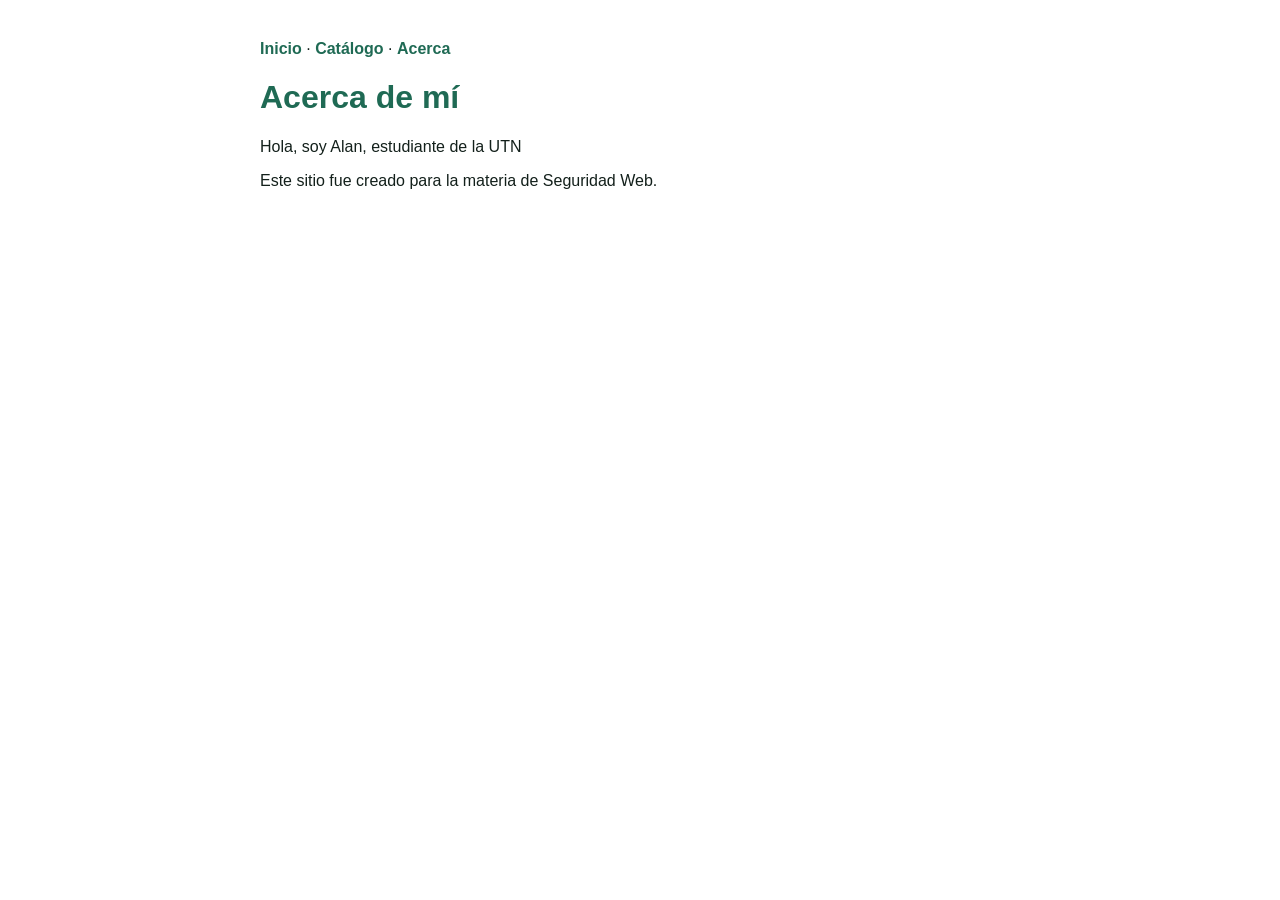
<file: acerca.html>
<!doctype html>
<html lang="es"><head><meta charset="utf-8"><meta name="viewport" content="width=device-width, initial-scale=1"><title>Acerca de mí</title><link rel="stylesheet" href="estilo.css"></head><body><nav><a href="index.html">Inicio</a> · <a href="catalogo.html">Catálogo</a> · <a href="acerca.html">Acerca</a></nav><h1>Acerca de mí</h1><p>Hola, soy Alan, estudiante de la UTN</p><p>Este sitio fue creado para la materia de Seguridad Web.</p></body></html>
</file>
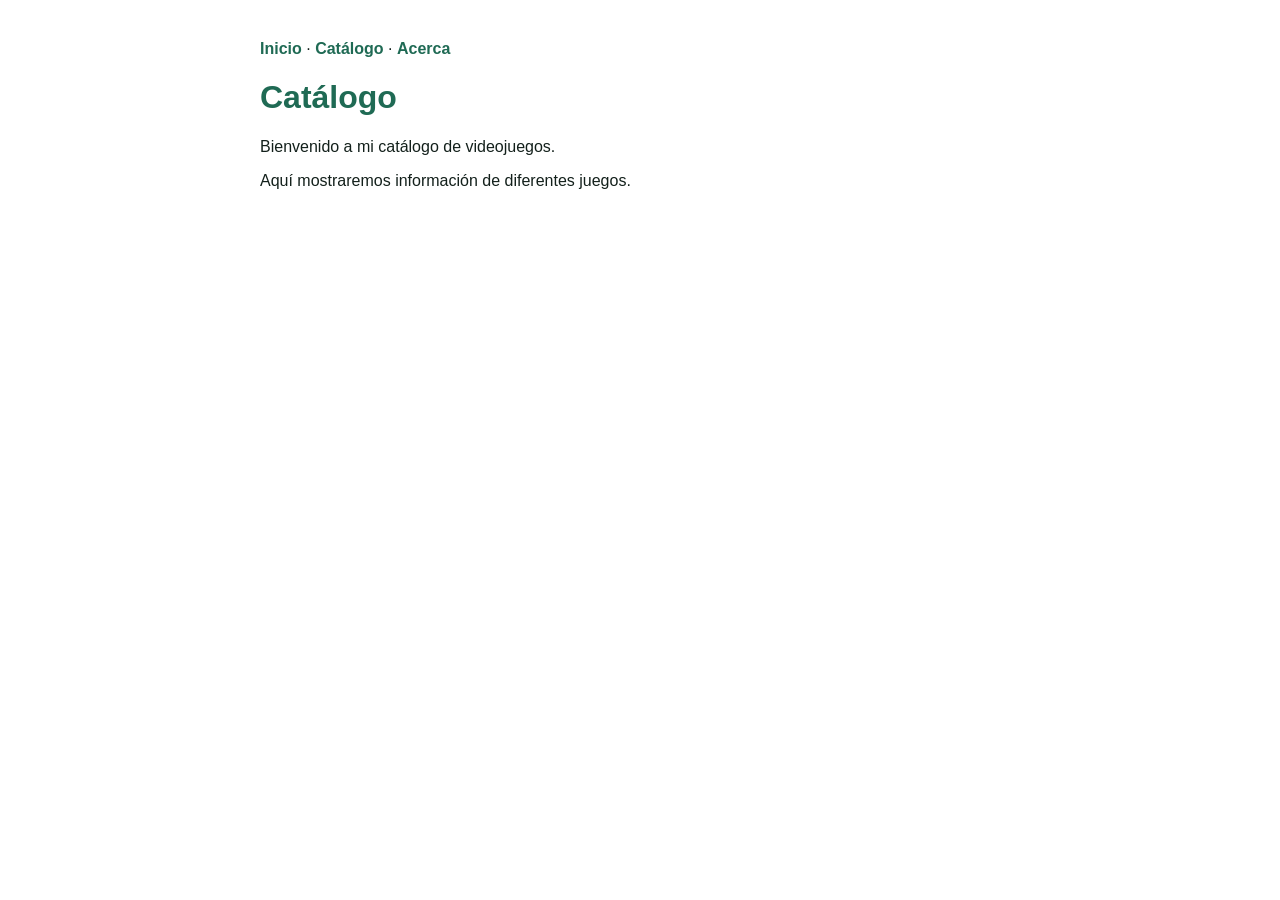
<file: catalogo.html>
<!doctype html>
<html lang="es"><head><meta charset="utf-8"><meta name="viewport" content="width=device-width, initial-scale=1"><title>Catálogo</title><link rel="stylesheet" href="estilo.css"></head><body><nav><a href="index.html">Inicio</a> · <a href="catalogo.html">Catálogo</a> · <a href="acerca.html">Acerca</a></nav><h1>Catálogo</h1><p>Bienvenido a mi catálogo de videojuegos.</p><p>Aquí mostraremos información de diferentes juegos.</p></body></html>
</file>
<file: estilo.css>
body{font-family:Arial,sans-serif;max-width:760px;margin:40px auto;padding:0 16px;color:#13201B;}
nav a{color:#1F6A54;text-decoration:none;font-weight:bold;}
h1{color:#1F6A54;}
</file>
